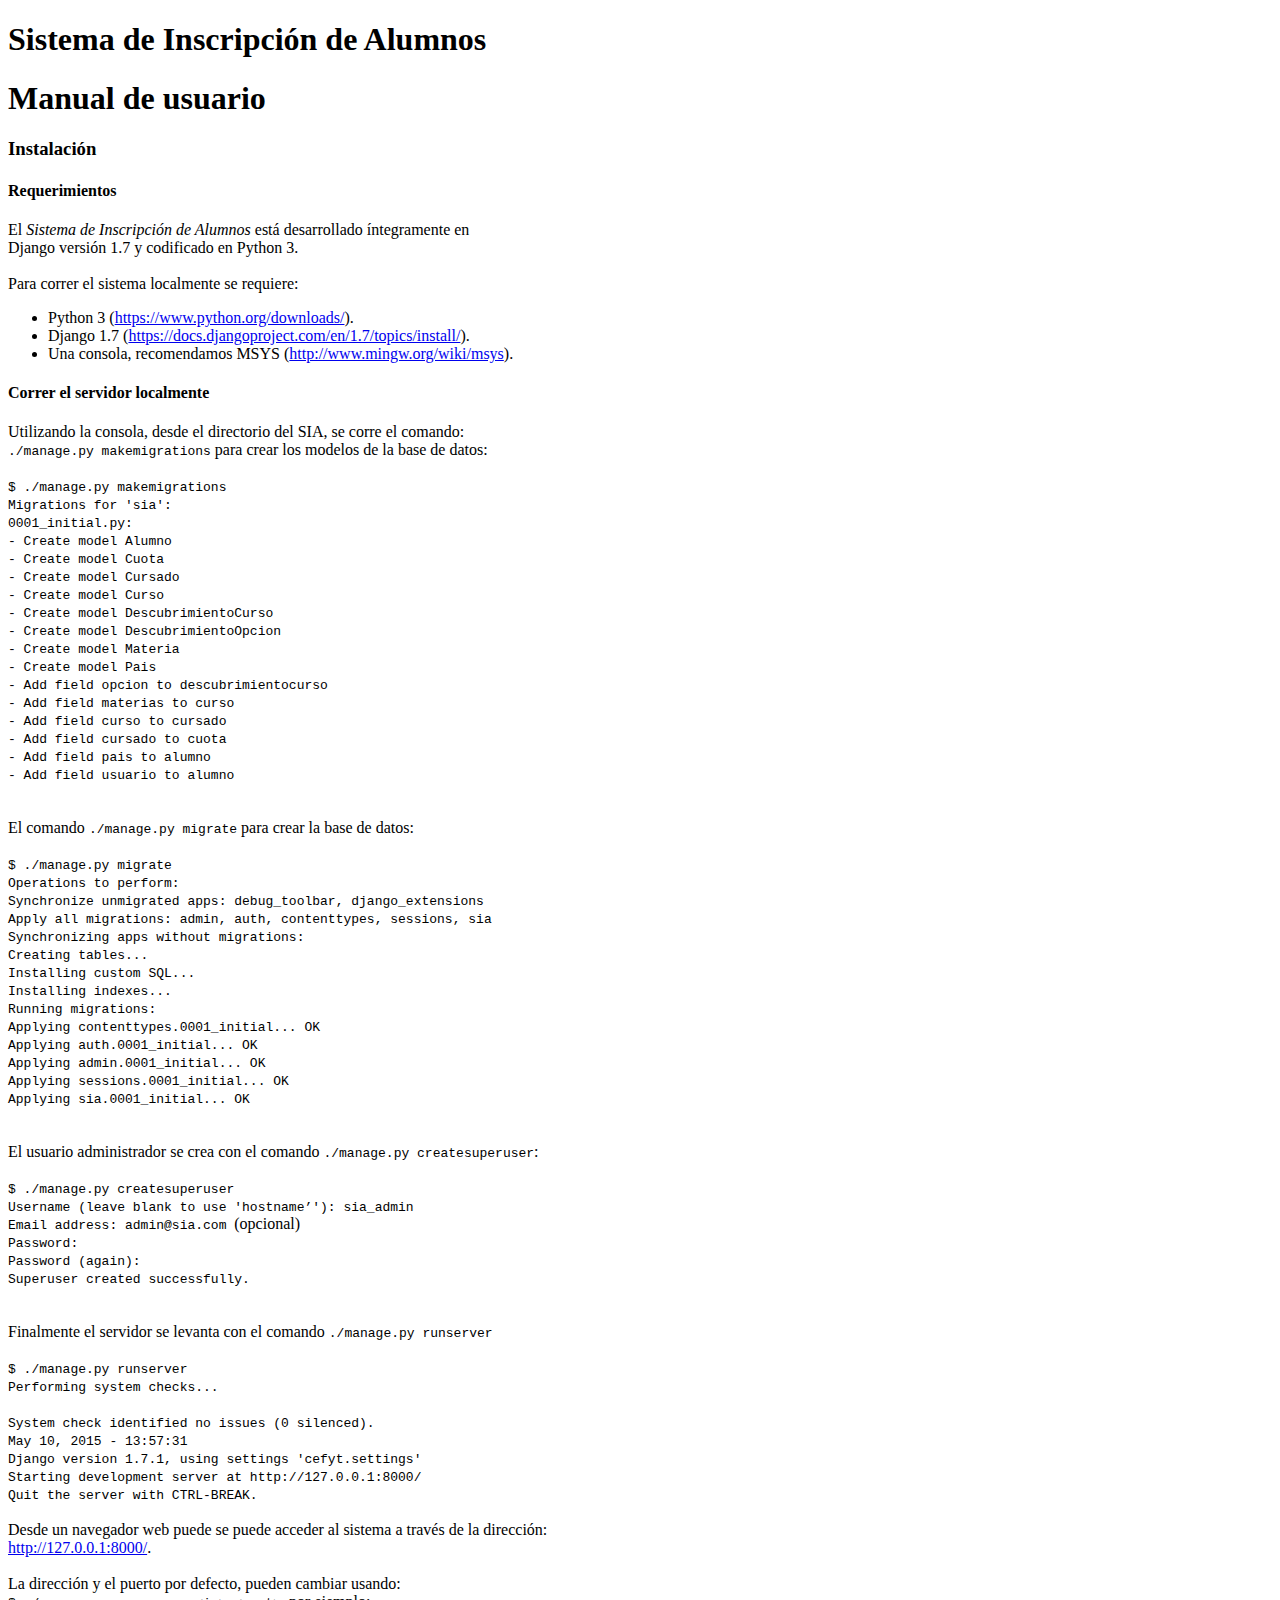
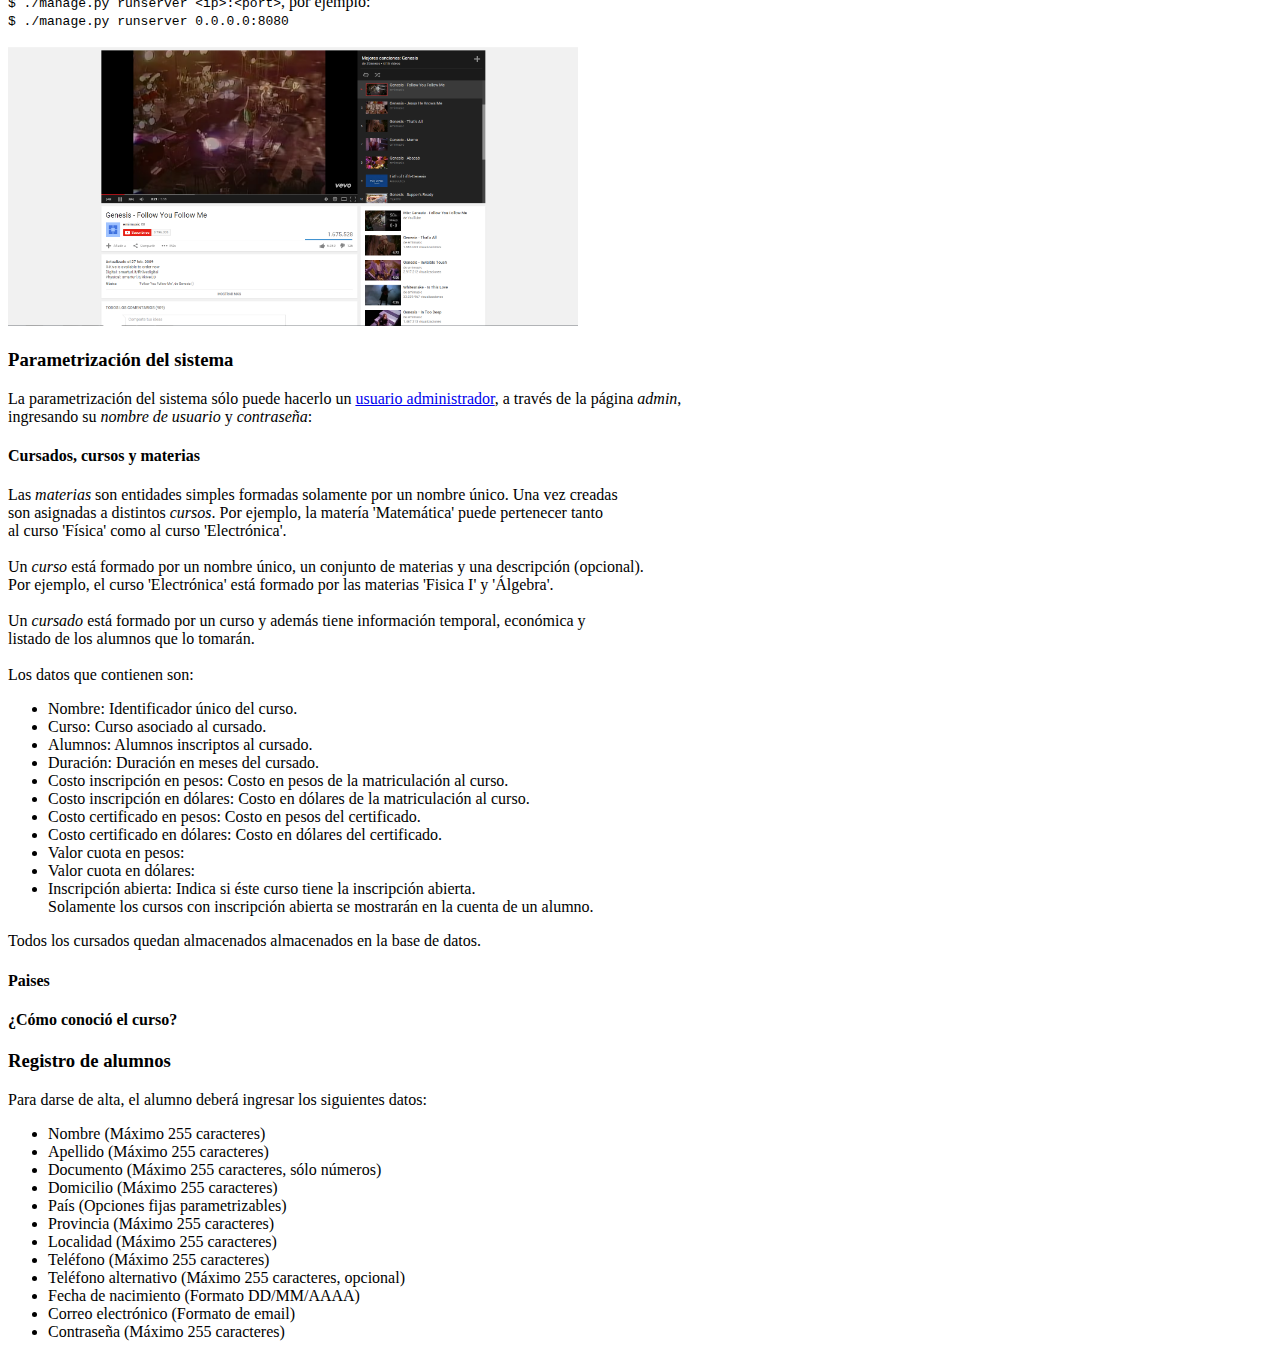
<file: trunk/Manual/SIA-Manual_de_usuario.html>
<!DOCTYPE html>
<meta charset=utf-8>
<html>
<head>
    <title>Sistema de Inscripción de Alumnos</title>
</head>

<body>
<h1>Sistema de Inscripción de Alumnos</h1>
<h1>Manual de usuario</h1>

<!-- Sección instalación -->
<h3>Instalación</h3>

<h4>Requerimientos</h4>
El <i>Sistema de Inscripción de Alumnos</i> está desarrollado íntegramente en <br>
Django versión 1.7 y codificado en Python 3. <br>
<br>
Para correr el sistema localmente se requiere: <br>

<ul>
<li>Python 3 (<a href="https://www.python.org/downloads/" target="_blank">https://www.python.org/downloads/</a>).</li>
<li>Django 1.7 (<a href="https://docs.djangoproject.com/en/1.7/topics/install/" target="_blank">https://docs.djangoproject.com/en/1.7/topics/install/</a>).</li>
<li>Una consola, recomendamos MSYS (<a href="http://www.mingw.org/wiki/msys" target="_blank">http://www.mingw.org/wiki/msys</a>).</li>
</ul>

<h4>Correr el servidor localmente</h4>
Utilizando la consola, desde el directorio del SIA, se corre el comando:<br>
<code>./manage.py makemigrations</code> para crear los modelos de la base de datos: <br>

<br>
<code>
$ ./manage.py makemigrations<br>
Migrations for 'sia':<br>
  0001_initial.py:<br>
    - Create model Alumno<br>
    - Create model Cuota<br>
    - Create model Cursado<br>
    - Create model Curso<br>
    - Create model DescubrimientoCurso<br>
    - Create model DescubrimientoOpcion<br>
    - Create model Materia<br>
    - Create model Pais<br>
    - Add field opcion to descubrimientocurso<br>
    - Add field materias to curso<br>
    - Add field curso to cursado<br>
    - Add field cursado to cuota<br>
    - Add field pais to alumno<br>
    - Add field usuario to alumno<br>
</code>

<br>
<br>
El comando <code>./manage.py migrate</code> para crear la base de datos:
<br>

<br>
<code>
$ ./manage.py migrate<br>
Operations to perform:<br>
  Synchronize unmigrated apps: debug_toolbar, django_extensions<br>
  Apply all migrations: admin, auth, contenttypes, sessions, sia<br>
Synchronizing apps without migrations:<br>
  Creating tables...<br>
  Installing custom SQL...<br>
  Installing indexes...<br>
Running migrations:<br>
  Applying contenttypes.0001_initial... OK<br>
  Applying auth.0001_initial... OK<br>
  Applying admin.0001_initial... OK<br>
  Applying sessions.0001_initial... OK<br>
  Applying sia.0001_initial... OK<br>
</code>


<br>
<br>
El usuario administrador se crea con el comando <code id="superuser">./manage.py createsuperuser</code>:
<br>

<br>
<code>
$ ./manage.py createsuperuser<br>
Username (leave blank to use 'hostname’'): sia_admin<br>
Email address: admin@sia.com
</code>(opcional)<br>
<code>
Password:<br>
Password (again):<br>
Superuser created successfully.<br>
</code>

<br>
<br>
Finalmente el servidor se levanta con el comando <code>./manage.py runserver</code>
<br>

<br>
<code>
$ ./manage.py runserver<br>
Performing system checks...<br>
<br>
System check identified no issues (0 silenced).<br>
May 10, 2015 - 13:57:31<br>
Django version 1.7.1, using settings 'cefyt.settings'<br>
Starting development server at http://127.0.0.1:8000/<br>
Quit the server with CTRL-BREAK.<br>
</code>

<br>
Desde un navegador web puede se puede acceder al sistema a través de la dirección: <br>
<a href="http://127.0.0.1:8000/">http://127.0.0.1:8000/</a>.<br>
<br>
La dirección y el puerto por defecto, pueden cambiar usando: <br>
<code>$ ./manage.py runserver &lt;ip&gt;:&lt;port&gt;</code>, por ejemplo: <br>
<code>$ ./manage.py runserver 0.0.0.0:8080</code>



<br>
<br>
<img src="./images/imagen_prueba.png" alt="Imagen de prueba" style="width:570px;height:279px;">

<!-- Parametrización del sistema -->
<h3>Parametrización del sistema</h3>
La parametrización del sistema sólo puede hacerlo un 
<a href="#superuser">usuario administrador</a>, a través de la página <i>admin</i>,<br>
ingresando su <i>nombre de usuario</i> y <i>contraseña</i>:

<br>
<h4>Cursados, cursos y materias</h4>

Las <i>materias</i> son entidades simples formadas solamente por un nombre único. Una vez creadas<br>
son asignadas a distintos <i>cursos</i>. Por ejemplo, la matería 'Matemática' puede pertenecer tanto <br>
al curso 'Física' como al curso 'Electrónica'. <br>

<br>
Un <i>curso</i> está formado por un nombre único, un conjunto de materias y una descripción (opcional).<br>
Por ejemplo, el curso 'Electrónica' está formado por las materias 'Fisica I' y 'Álgebra'.<br>

<br>
Un <i>cursado</i> está formado por un curso y además tiene información temporal, económica y<br>
listado de los alumnos que lo tomarán.<br>

<br>
Los datos que contienen son:
<ul>
<li>Nombre: Identificador único del curso.</li>
<li>Curso: Curso asociado al cursado.</li>
<li>Alumnos: Alumnos inscriptos al cursado.</li>
<li>Duración: Duración en meses del cursado.</li>
<li>Costo inscripción en pesos: Costo en pesos de la matriculación al curso.</li>
<li>Costo inscripción en dólares: Costo en dólares de la matriculación al curso.</li>
<li>Costo certificado en pesos: Costo en pesos del certificado.</li>
<li>Costo certificado en dólares: Costo en dólares del certificado.</li>
<li>Valor cuota en pesos:</li>
<li>Valor cuota en dólares:</li>
<li>Inscripción abierta: Indica si éste curso tiene la inscripción abierta.<br>Solamente los cursos con inscripción abierta se mostrarán en la cuenta de un alumno.</li>
</ul>
Todos los cursados quedan almacenados almacenados en la base de datos.

<h4>Paises</h4>
<h4>¿Cómo conoció el curso?</h4>


<h3>Registro de alumnos</h3>
Para darse de alta, el alumno deberá ingresar los siguientes datos:<br>

<ul>
<li>Nombre (Máximo 255 caracteres)</li>
<li>Apellido (Máximo 255 caracteres)</li>
<li>Documento (Máximo 255 caracteres, sólo números)</li>
<li>Domicilio (Máximo 255 caracteres)</li>
<li>País (Opciones fijas parametrizables)</li>
<li>Provincia (Máximo 255 caracteres)</li>
<li>Localidad (Máximo 255 caracteres)</li>
<li>Teléfono (Máximo 255 caracteres)</li>
<li>Teléfono alternativo (Máximo 255 caracteres, opcional)</li>
<li>Fecha de nacimiento (Formato DD/MM/AAAA)</li>
<li>Correo electrónico (Formato de email)</li>
<li>Contraseña (Máximo 255 caracteres)</li>
</ul>


</body>
</html>
</file>
